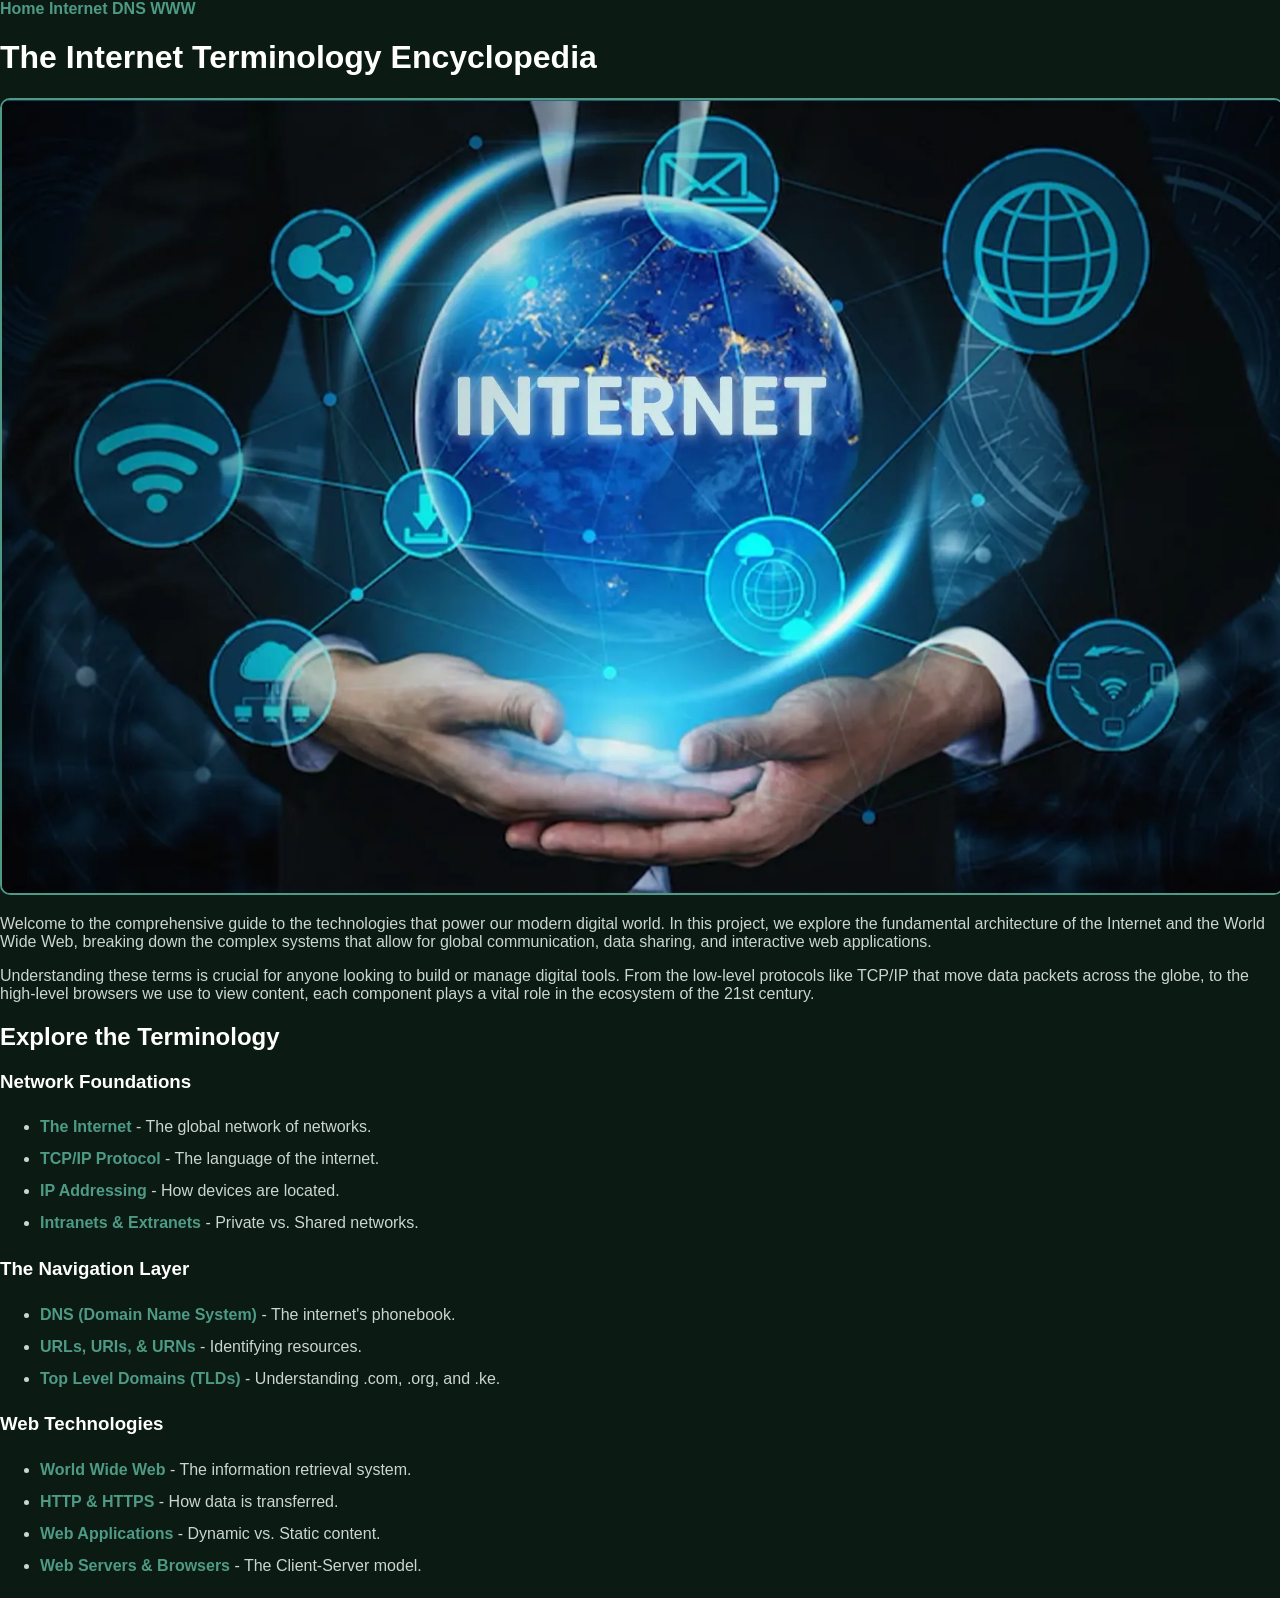
<file: index.html>
<!DOCTYPE html>
<html lang="en">
<head>
    <meta charset="UTF-8">
    <meta name="viewport" content="width=device-width, initial-scale=1.0">
    <title>Internet - Terminology Guide</title>
    <link rel="stylesheet" href="code/style.css">
</head>
<body>

    <nav>
        <a href="index.html">Home</a>
        <a href="internet.html">Internet</a>
        <a href="dns.html">DNS</a>
        <a href="www.html">WWW</a>
    </nav>
        <h1>The Internet Terminology Encyclopedia</h1>
        <div class="image-container"><img src="images/internet.webp" alt="A glowing digital globe labeled INTERNET hovers above cupped hands with network icons around it, suggesting a connected global communication system"></div>
        
        
        <p>Welcome to the comprehensive guide to the technologies that power our modern digital world. In this project, we explore the fundamental architecture of the Internet and the World Wide Web, breaking down the complex systems that allow for global communication, data sharing, and interactive web applications.</p>
        
        <p>Understanding these terms is crucial for anyone looking to build or manage digital tools. From the low-level protocols like TCP/IP that move data packets across the globe, to the high-level browsers we use to view content, each component plays a vital role in the ecosystem of the 21st century.</p>

        <h2>Explore the Terminology</h2>
            <h3>Network Foundations</h3>
            <ul>
                <li><a href="internet.html">The Internet</a> - The global network of networks.</li>
                <li><a href="tcp-ip.html">TCP/IP Protocol</a> - The language of the internet.</li>
                <li><a href="ip-address.html">IP Addressing</a> - How devices are located.</li>
                <li><a href="intranet.html">Intranets & Extranets</a> - Private vs. Shared networks.</li>
            </ul>
            
            <h3>The Navigation Layer</h3>
            <ul>
                <li><a href="dns.html">DNS (Domain Name System)</a> - The internet's phonebook.</li>
                <li><a href="url-uri.html">URLs, URIs, & URNs</a> - Identifying resources.</li>
                <li><a href="tld.html">Top Level Domains (TLDs)</a> - Understanding .com, .org, and .ke.</li>
            </ul>

            <h3>Web Technologies</h3>
            <ul>
                <li><a href="www.html">World Wide Web</a> - The information retrieval system.</li>
                <li><a href="http.html">HTTP & HTTPS</a> - How data is transferred.</li>
                <li><a href="web-apps.html">Web Applications</a> - Dynamic vs. Static content.</li>
                <li><a href="servers.html">Web Servers & Browsers</a> - The Client-Server model.</li>
            </ul>
</body>
</html>
</file>
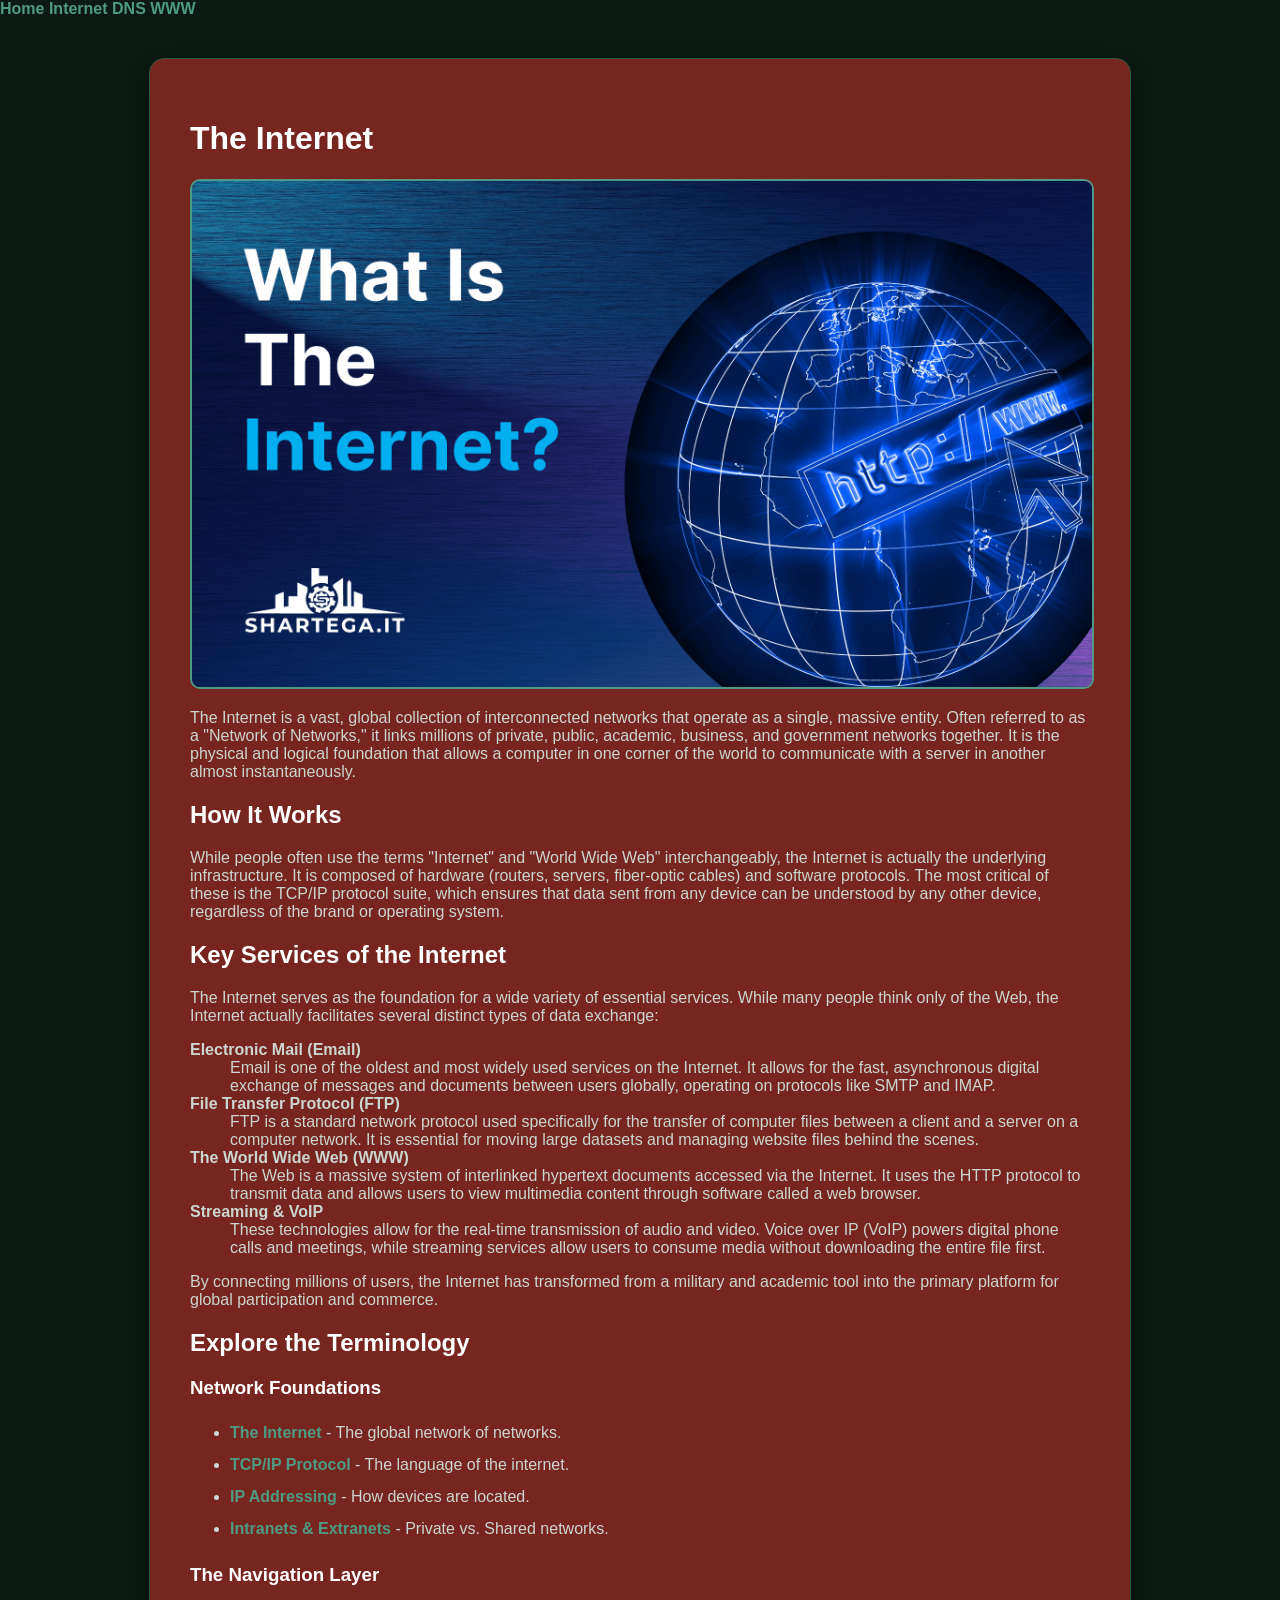
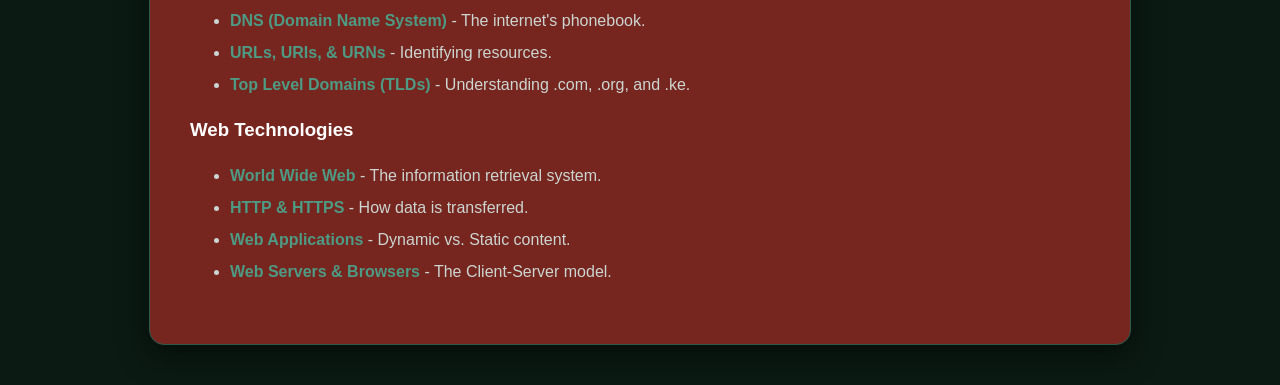
<file: internet.html>
<!DOCTYPE html>
<html lang="en">
<head>
    <meta charset="UTF-8">
    <meta name="viewport" content="width=device-width, initial-scale=1.0">
    <title>Internet - Terminology Guide</title>
    <link rel="stylesheet" href="code/style.css">
</head>
<body>

    <nav>
        <a href="index.html">Home</a>
        <a href="internet.html">Internet</a>
        <a href="dns.html">DNS</a>
        <a href="www.html">WWW</a>
    </nav>

    <main>
        <h1>The Internet</h1>
        
            <img src="images/internet2do.webp" alt="Interconnected network nodes and fiber links representing global internet infrastructure across continents in an informative style">

            <p>The Internet is a vast, global collection of interconnected networks that operate as a single, massive entity. Often referred to as a "Network of Networks," it links millions of private, public, academic, business, and government networks together. It is the physical and logical foundation that allows a computer in one corner of the world to communicate with a server in another almost instantaneously.</p>

            <h2>How It Works</h2>
                <p>While people often use the terms "Internet" and "World Wide Web" interchangeably, the Internet is actually the underlying infrastructure. It is composed of hardware (routers, servers, fiber-optic cables) and software protocols. The most critical of these is the TCP/IP protocol suite, which ensures that data sent from any device can be understood by any other device, regardless of the brand or operating system.</p>

            <h2>Key Services of the Internet</h2>
                <p>The Internet serves as the foundation for a wide variety of essential services. While many people think only of the Web, the Internet actually facilitates several distinct types of data exchange:</p>

                <dl>
                    <dt><strong>Electronic Mail (Email)</strong></dt>
                    <dd>Email is one of the oldest and most widely used services on the Internet. It allows for the fast, asynchronous digital exchange of messages and documents between users globally, operating on protocols like SMTP and IMAP.</dd>

                    <dt><strong>File Transfer Protocol (FTP)</strong></dt>
                    <dd>FTP is a standard network protocol used specifically for the transfer of computer files between a client and a server on a computer network. It is essential for moving large datasets and managing website files behind the scenes.</dd>

                    <dt><strong>The World Wide Web (WWW)</strong></dt>
                    <dd>The Web is a massive system of interlinked hypertext documents accessed via the Internet. It uses the HTTP protocol to transmit data and allows users to view multimedia content through software called a web browser.</dd>

                    <dt><strong>Streaming & VoIP</strong></dt>
                    <dd>These technologies allow for the real-time transmission of audio and video. Voice over IP (VoIP) powers digital phone calls and meetings, while streaming services allow users to consume media without downloading the entire file first.</dd>
                </dl>

            <p>By connecting millions of users, the Internet has transformed from a military and academic tool into the primary platform for global participation and commerce.</p>

        <h2>Explore the Terminology</h2>
            <h3>Network Foundations</h3>
            <ul>
                <li><a href="internet.html">The Internet</a> - The global network of networks.</li>
                <li><a href="tcp-ip.html">TCP/IP Protocol</a> - The language of the internet.</li>
                <li><a href="ip-address.html">IP Addressing</a> - How devices are located.</li>
                <li><a href="intranet.html">Intranets & Extranets</a> - Private vs. Shared networks.</li>
            </ul>
            
            <h3>The Navigation Layer</h3>
            <ul>
                <li><a href="dns.html">DNS (Domain Name System)</a> - The internet's phonebook.</li>
                <li><a href="url-uri.html">URLs, URIs, & URNs</a> - Identifying resources.</li>
                <li><a href="tld.html">Top Level Domains (TLDs)</a> - Understanding .com, .org, and .ke.</li>
            </ul>

            <h3>Web Technologies</h3>
            <ul>
                <li><a href="www.html">World Wide Web</a> - The information retrieval system.</li>
                <li><a href="http.html">HTTP & HTTPS</a> - How data is transferred.</li>
                <li><a href="web-apps.html">Web Applications</a> - Dynamic vs. Static content.</li>
                <li><a href="servers.html">Web Servers & Browsers</a> - The Client-Server model.</li>
            </ul>
    </main>
</body>
</html>
</file>
<file: code/style.css>
body {
    font-family: 'Segoe UI', sans-serif;
    background-color: #0b1a13; 
    color: #ccd5d1; 
    margin: 0;
    padding: 0;
}

main {
    max-width: 900px; 
    margin: 40px auto; 
    background-color: #76261f; 
    padding: 40px;
    border-radius: 15px;
    box-shadow: 0 10px 30px rgba(0,0,0,0.5);
    border: 1px solid #2d5a4c;
}

img {
    display: block;
    max-width: 100%; 
    height: auto;
    border-radius: 10px;
    margin: 20px auto;
    border: 2px solid #4e9a84;
}

h1, h2, h3 {
    color: #ffffff;
}

ul {
    line-height: 2;
}

a {
    color: #4e9a84;
    text-decoration: none;
    font-weight: bold;
}

a:hover {
    text-decoration: underline;
    color: #ffffff;
}
</file>
